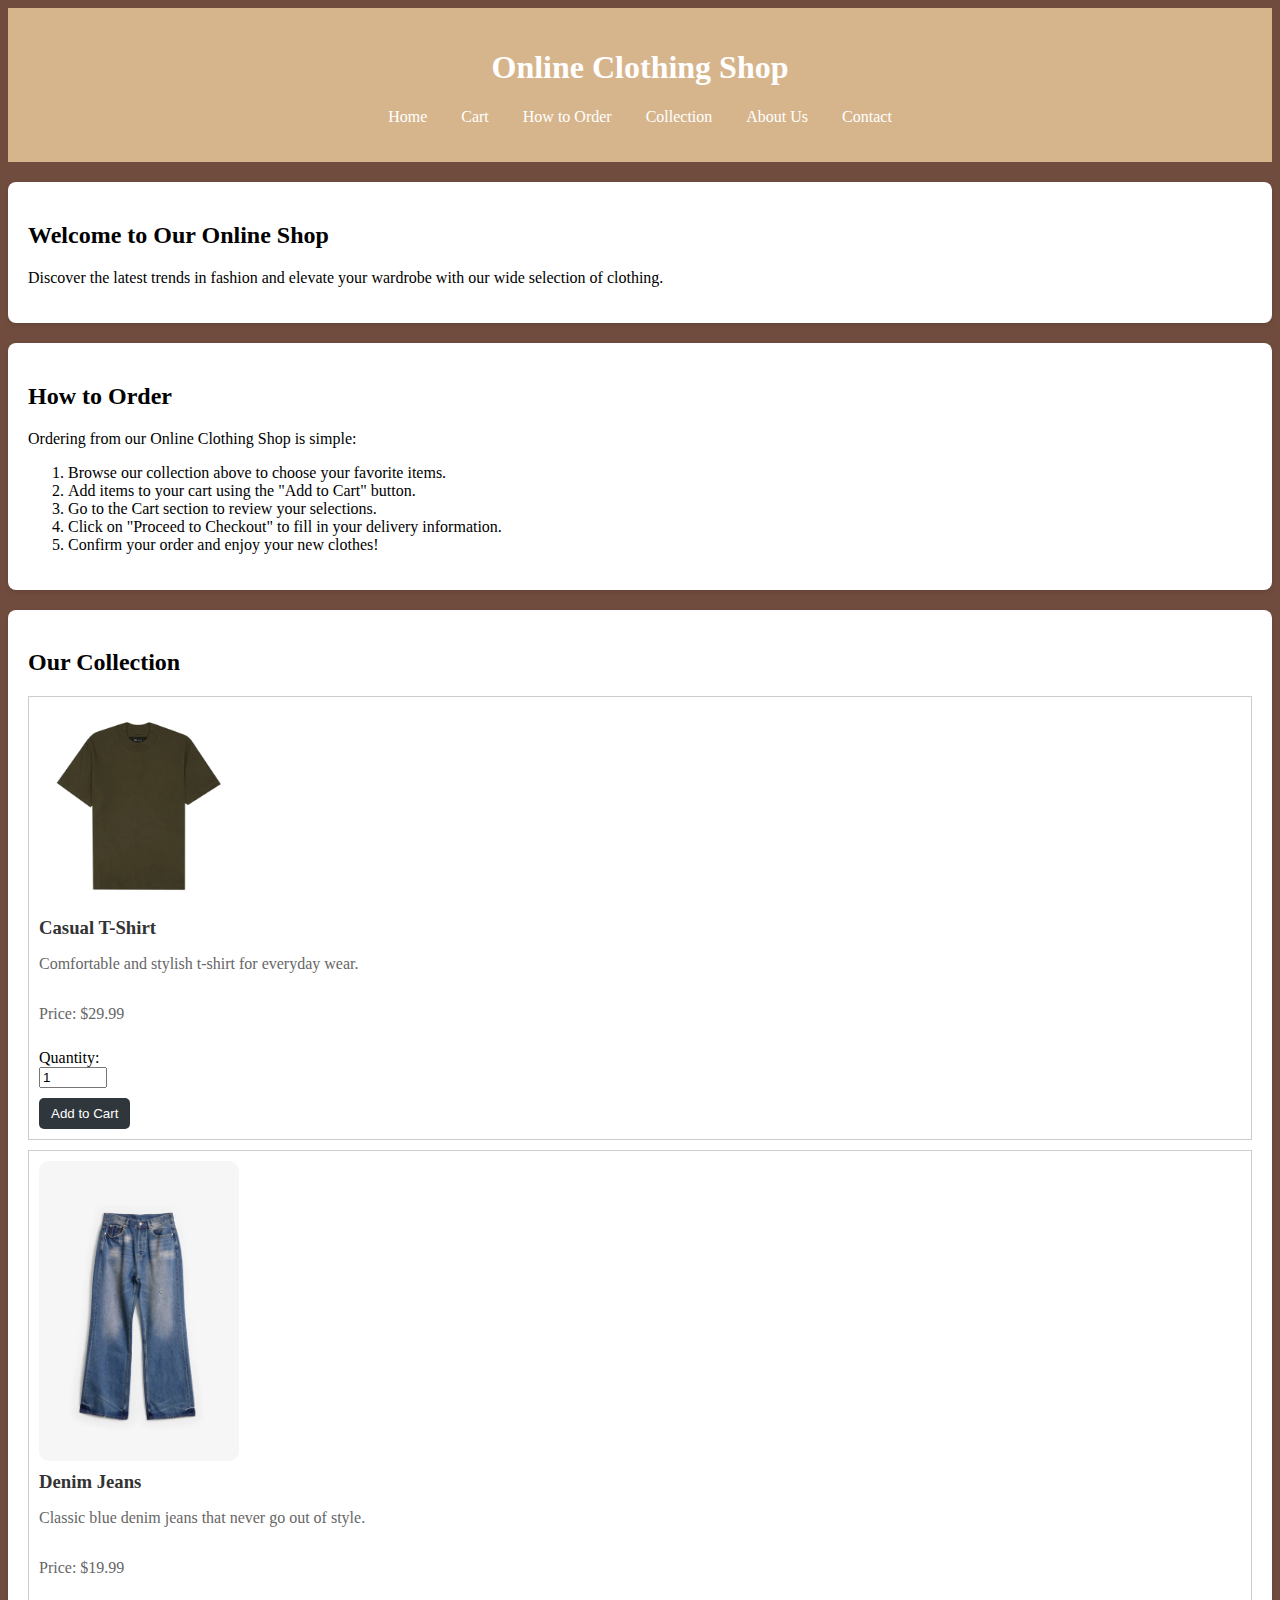
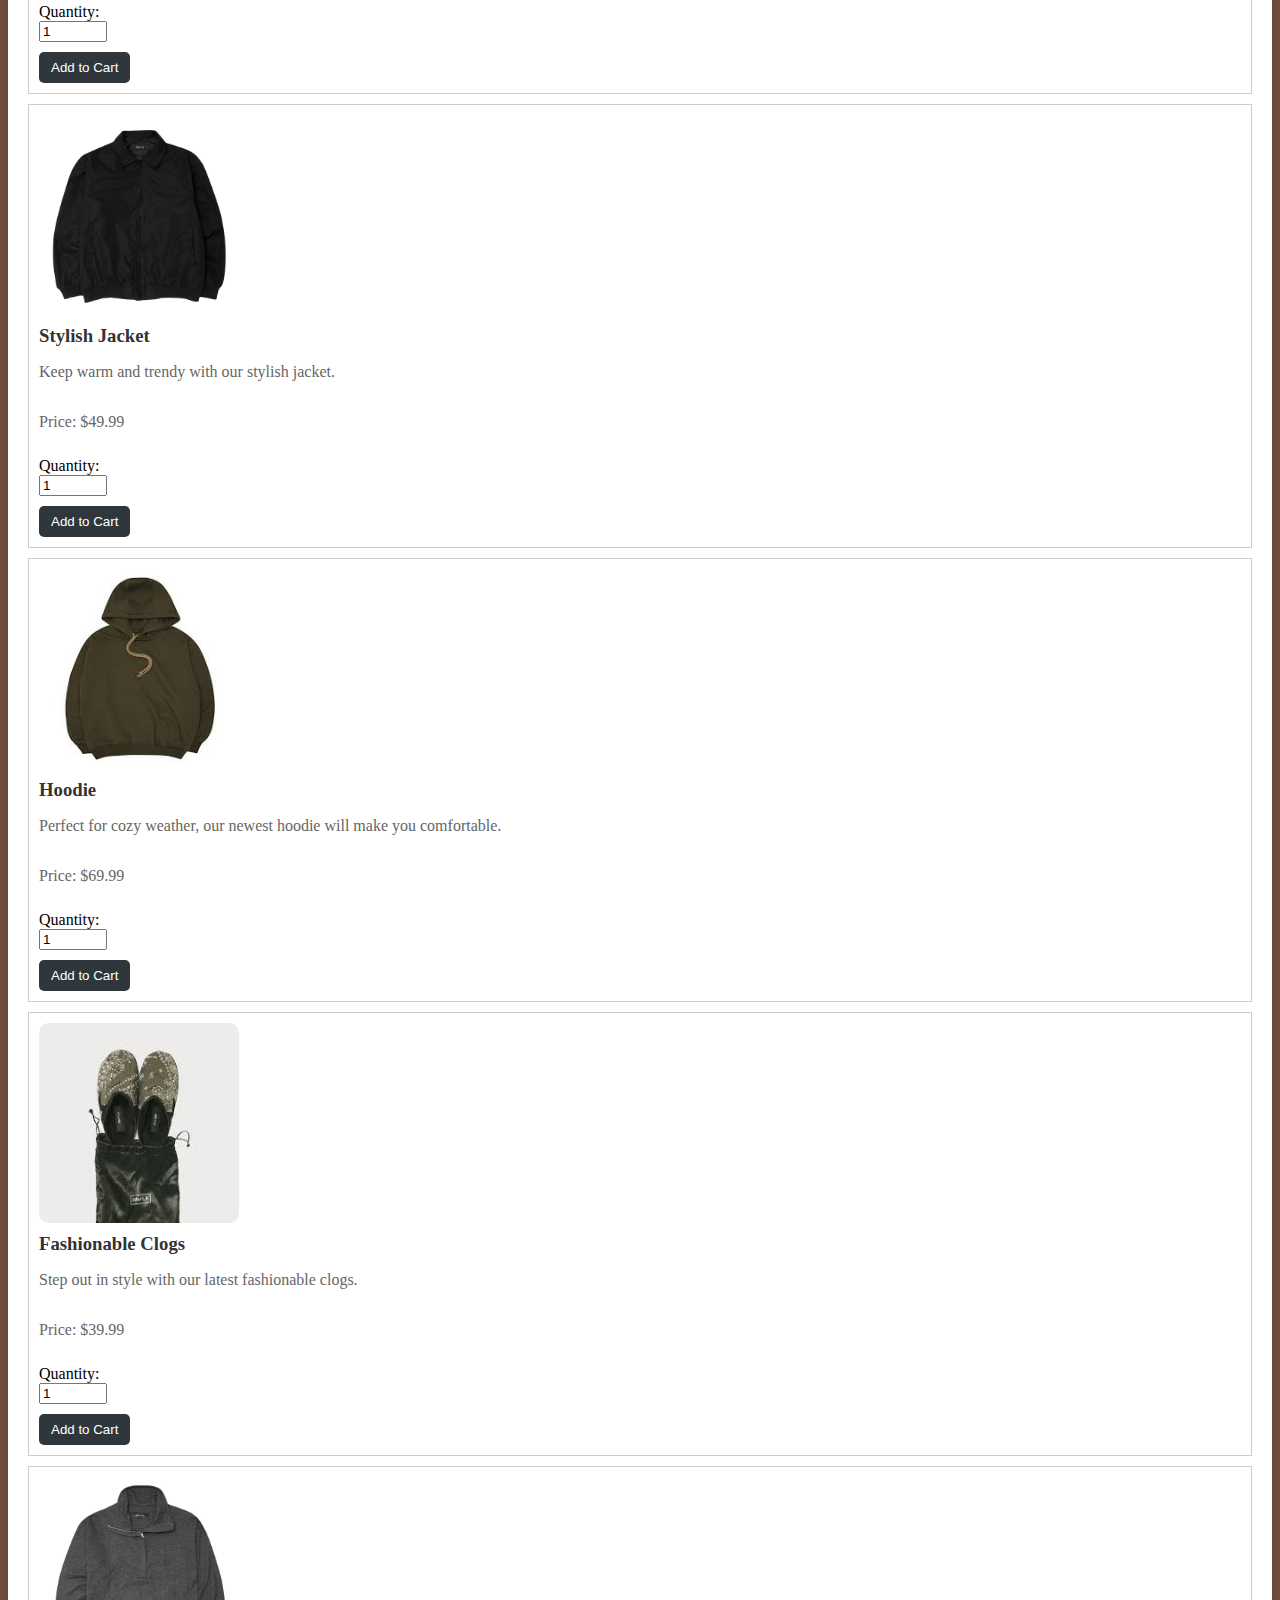
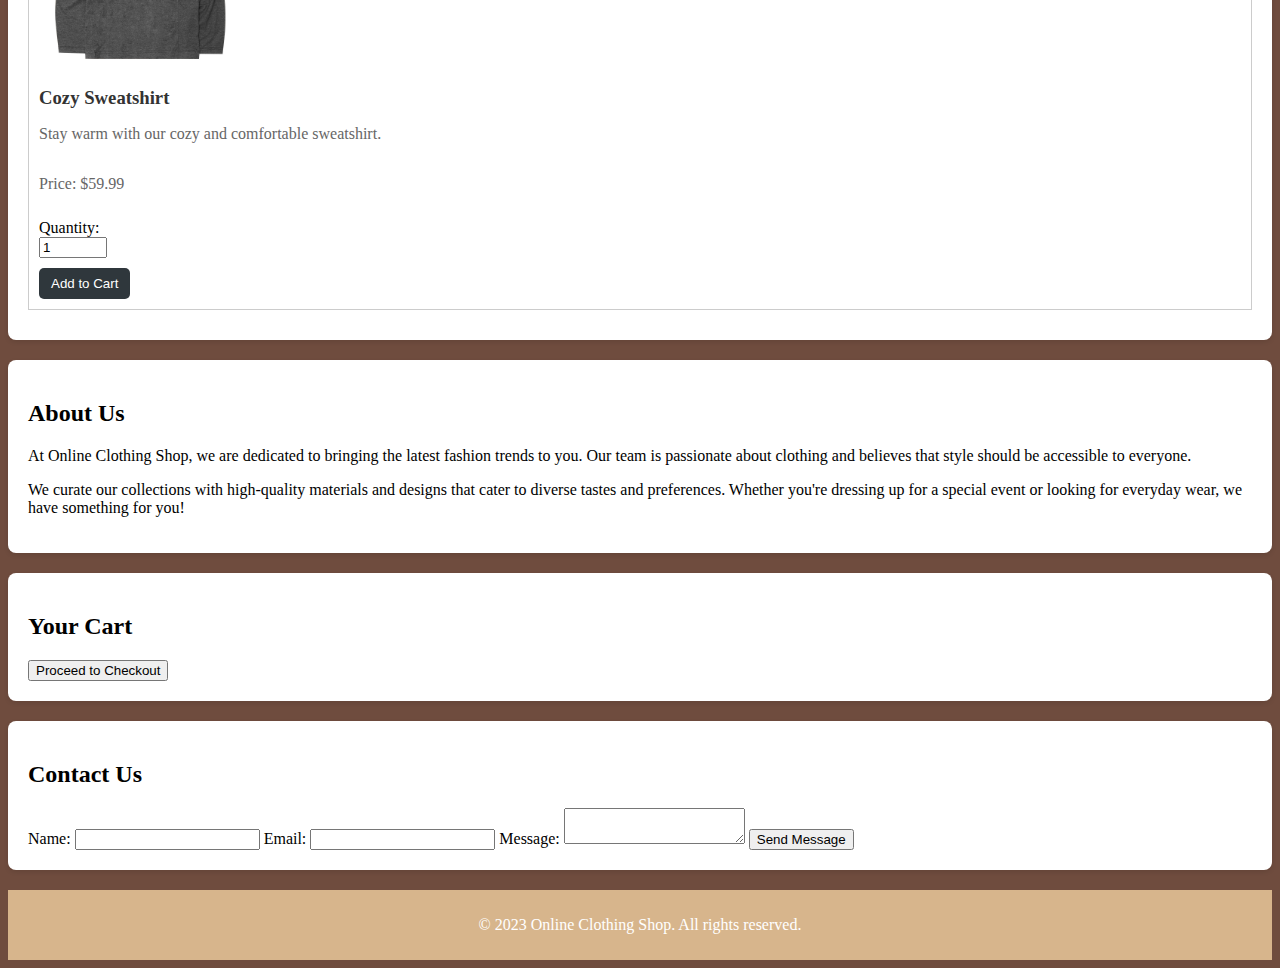
<file: index.html>
<!DOCTYPE html>
<html lang="en">
<head>
    <meta charset="UTF-8">
    <meta name="viewport" content="width=device-width, initial-scale=1.0">
    <title>Online Clothing Shop</title>
    <link rel="stylesheet" href="style.css">
    <script src="index.js" defer></script>
    
</head>
<body>
    <header>
        <h1>Online Clothing Shop</h1>
        <nav>
            <ul>
                <li><a href="#home" class="nav-link">Home</a></li>
                <li><a href="#cart" class="nav-link">Cart</a></li>
                <li><a href="#how-to-order" class="nav-link">How to Order</a></li>
                <li><a href="#collection" class="nav-link">Collection</a></li>
                <li><a href="#about" class="nav-link">About Us</a></li>
                <li><a href="#contact" class="nav-link">Contact</a></li>
            </ul>
        </nav>
    </header>

    <section id="home">
        <h2>Welcome to Our Online Shop</h2>
        <p>Discover the latest trends in fashion and elevate your wardrobe with our wide selection of clothing.</p>
    </section>


    <section id="how-to-order">
        <h2>How to Order</h2>
        <p>Ordering from our Online Clothing Shop is simple:</p>
        <ol>
            <li>Browse our collection above to choose your favorite items.</li>
            <li>Add items to your cart using the "Add to Cart" button.</li>
            <li>Go to the Cart section to review your selections.</li>
            <li>Click on "Proceed to Checkout" to fill in your delivery information.</li>
            <li>Confirm your order and enjoy your new clothes!</li>
        </ol>
    </section>

    <section id="collection">
        <h2>Our Collection</h2>
        <div class="menu-item">
            <img src="images/casual tshirt.webp" alt="T-Shirt" class="menu-image">
            <h3>Casual T-Shirt</h3>
            <p>Comfortable and stylish t-shirt for everyday wear.</p>
            <p>Price: $29.99</p>
            <label for="quantity-tshirt">Quantity:</label>
            <input type="number" id="quantity-tshirt" min="1" value="1">
            <button onclick="addToCart('Casual T-Shirt', 29.99, document.getElementById('quantity-tshirt').value, 't-shirt.jpg')">Add to Cart</button>
        </div>
        <div class="menu-item">
            <img src="images/denim jeans.webp" alt="Jeans" class="menu-image">
            <h3>Denim Jeans</h3>
            <p>Classic blue denim jeans that never go out of style.</p>
            <p>Price: $19.99</p>
            <label for="quantity-jeans">Quantity:</label>
            <input type="number" id="quantity-jeans" min="1" value="1">
            <button onclick="addToCart('Denim Jeans', 19.99, document.getElementById('quantity-jeans').value, 'jeans.jpg')">Add to Cart</button>
        </div>
        <div class="menu-item">
            <img src="images/stylish jacket.webp" alt="Jacket" class="menu-image">
            <h3>Stylish Jacket</h3>
            <p>Keep warm and trendy with our stylish jacket.</p>
            <p>Price: $49.99</p>
            <label for="quantity-jacket">Quantity:</label>
            <input type="number" id="quantity-jacket" min="1" value="1">
            <button onclick="addToCart('Stylish Jacket', 49.99, document.getElementById('quantity-jacket').value, 'jacket.jpg')">Add to Cart</button>
        </div>
        <div class="menu-item">
            <img src="images/hoodie.jpg" alt="Dress" class="menu-image">
            <h3>Hoodie</h3>
            <p>Perfect for cozy weather, our newest hoodie will make you comfortable.</p>
            <p>Price: $69.99</p>
            <label for="quantity-dress">Quantity:</label>
            <input type="number" id="quantity-dress" min="1" value="1">
            <button onclick="addToCart('Elegant Dress', 69.99, document.getElementById('quantity-dress').value, 'dress.jpg')">Add to Cart</button>
        </div>
        <div class="menu-item">
            <img src="images/clogs.jpg" alt="Shoes" class="menu-image">
            <h3>Fashionable Clogs</h3>
            <p>Step out in style with our latest fashionable clogs.</p>
            <p>Price: $39.99</p>
            <label for="quantity-shoes">Quantity:</label>
            <input type="number" id="quantity-shoes" min="1" value="1">
            <button onclick="addToCart('Fashionable Shoes', 39.99, document.getElementById('quantity-shoes').value, 'shoes.jpg')">Add to Cart</button>
        </div>
        <div class="menu-item">
            <img src="images/zip tees.jpg" alt="Sweater" class="menu-image">
            <h3>Cozy Sweatshirt</h3>
            <p>Stay warm with our cozy and comfortable sweatshirt.</p>
            <p>Price: $59.99</p>
            <label for="quantity-sweater">Quantity:</label>
            <input type="number" id="quantity-sweater" min="1" value="1">
            <button onclick="addToCart('Cozy Sweater', 59.99, document.getElementById('quantity-sweater').value, 'sweater.jpg')">Add to Cart</button>
        </div>
    </section>

    <section id="about">
        <h2>About Us</h2>
        <p>At Online Clothing Shop, we are dedicated to bringing the latest fashion trends to you. Our team is passionate about clothing and believes that style should be accessible to everyone.</p>
        <p>We curate our collections with high-quality materials and designs that cater to diverse tastes and preferences. Whether you're dressing up for a special event or looking for everyday wear, we have something for you!</p>
    </section>

    <section id="cart">
        <h2>Your Cart</h2>
        <div id="cart-items"></div>
        <button id="checkout-btn" onclick="checkout()">Proceed to Checkout</button>
    </section>

    <section id="contact">
        <h2>Contact Us</h2>
        <form id="contact-form">
            <label for="name">Name:</label>
            <input type="text" id="name" name="name" required>
            
            <label for="email">Email:</label>
            <input type="email" id="email" name="email" required>
            
            <label for="message">Message:</label>
            <textarea id="message" name="message" required></textarea>
            
            <button type="submit">Send Message</button>
        </form>
    </section>

    <footer>
        <p>&copy; 2023 Online Clothing Shop. All rights reserved.</p>
    </footer>

    <div id="modal" class="modal">
        <div class="modal-content">
            <span class="close" onclick="closeModal()">&times;</span>
            <h3 id="modal-title"></h3>
            <p id="modal-description"></p>
        </div>
    </div>

    
</body>
</html>
</file>
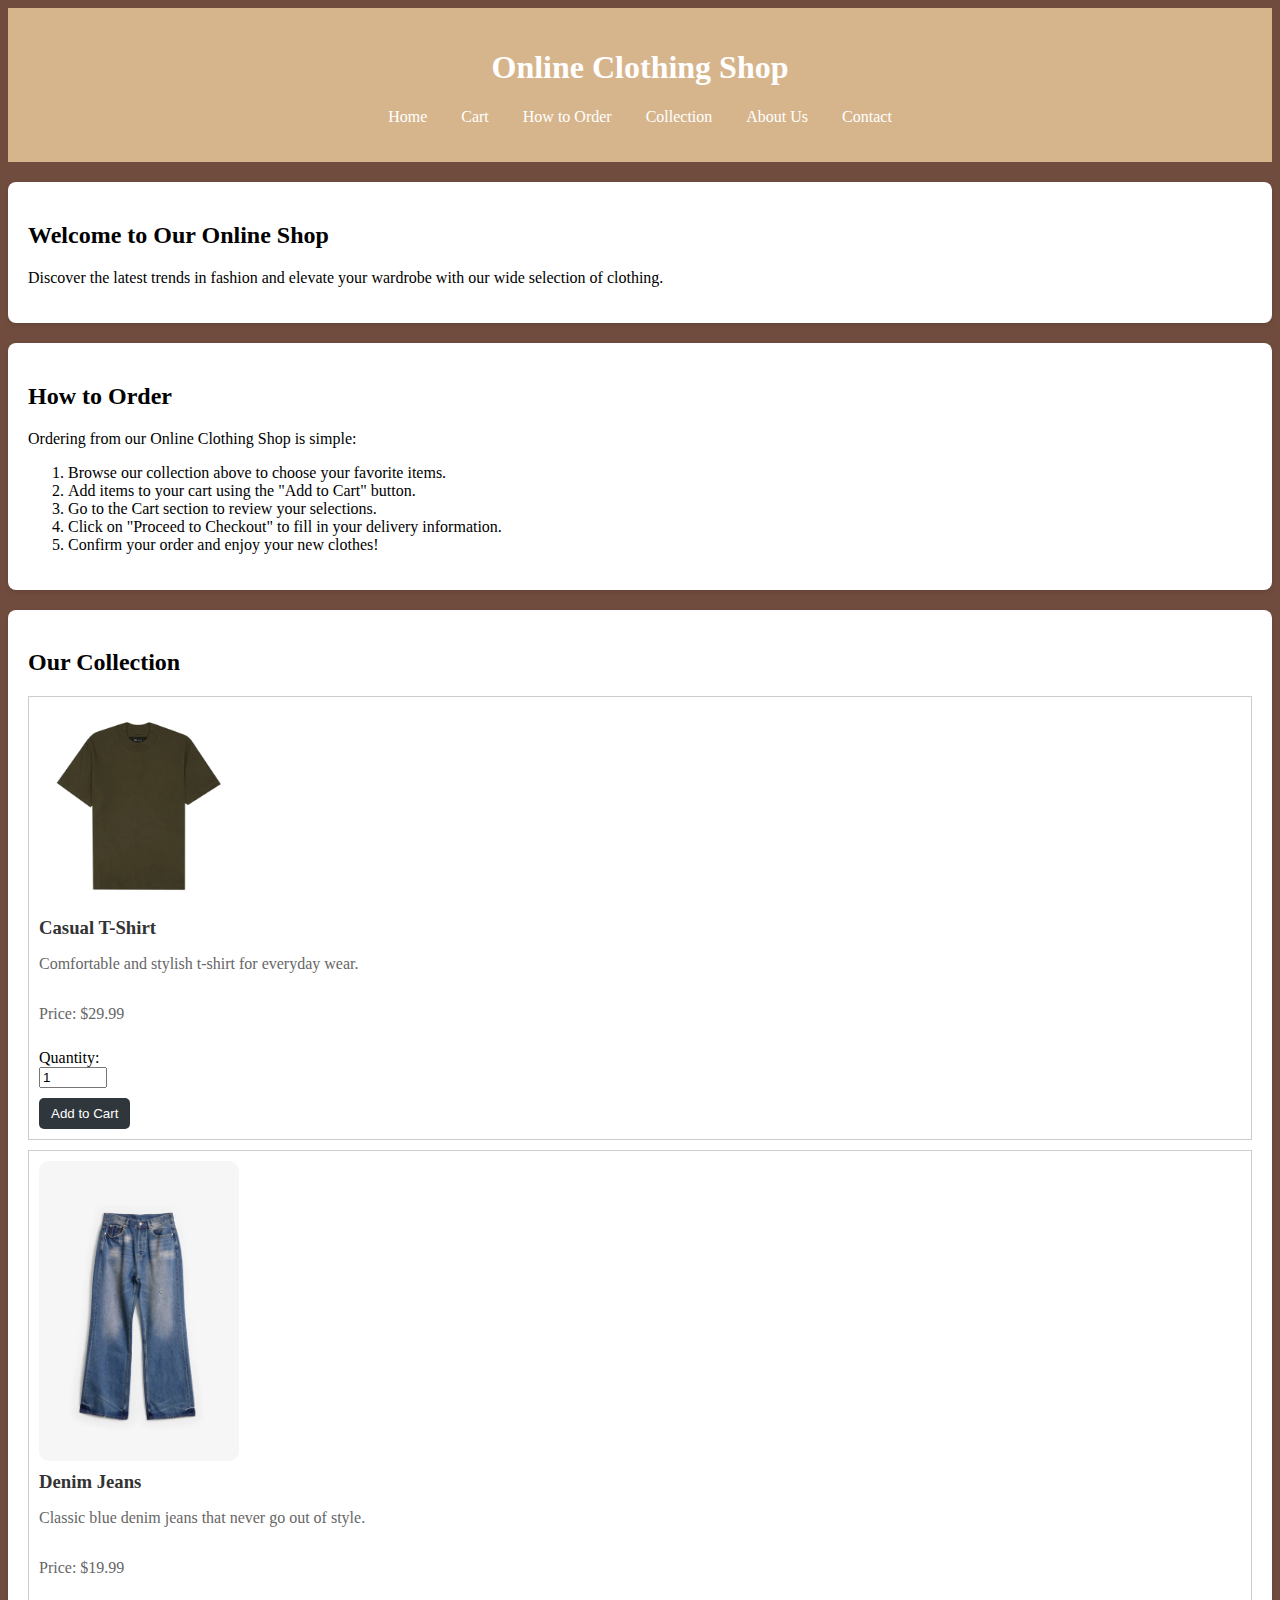
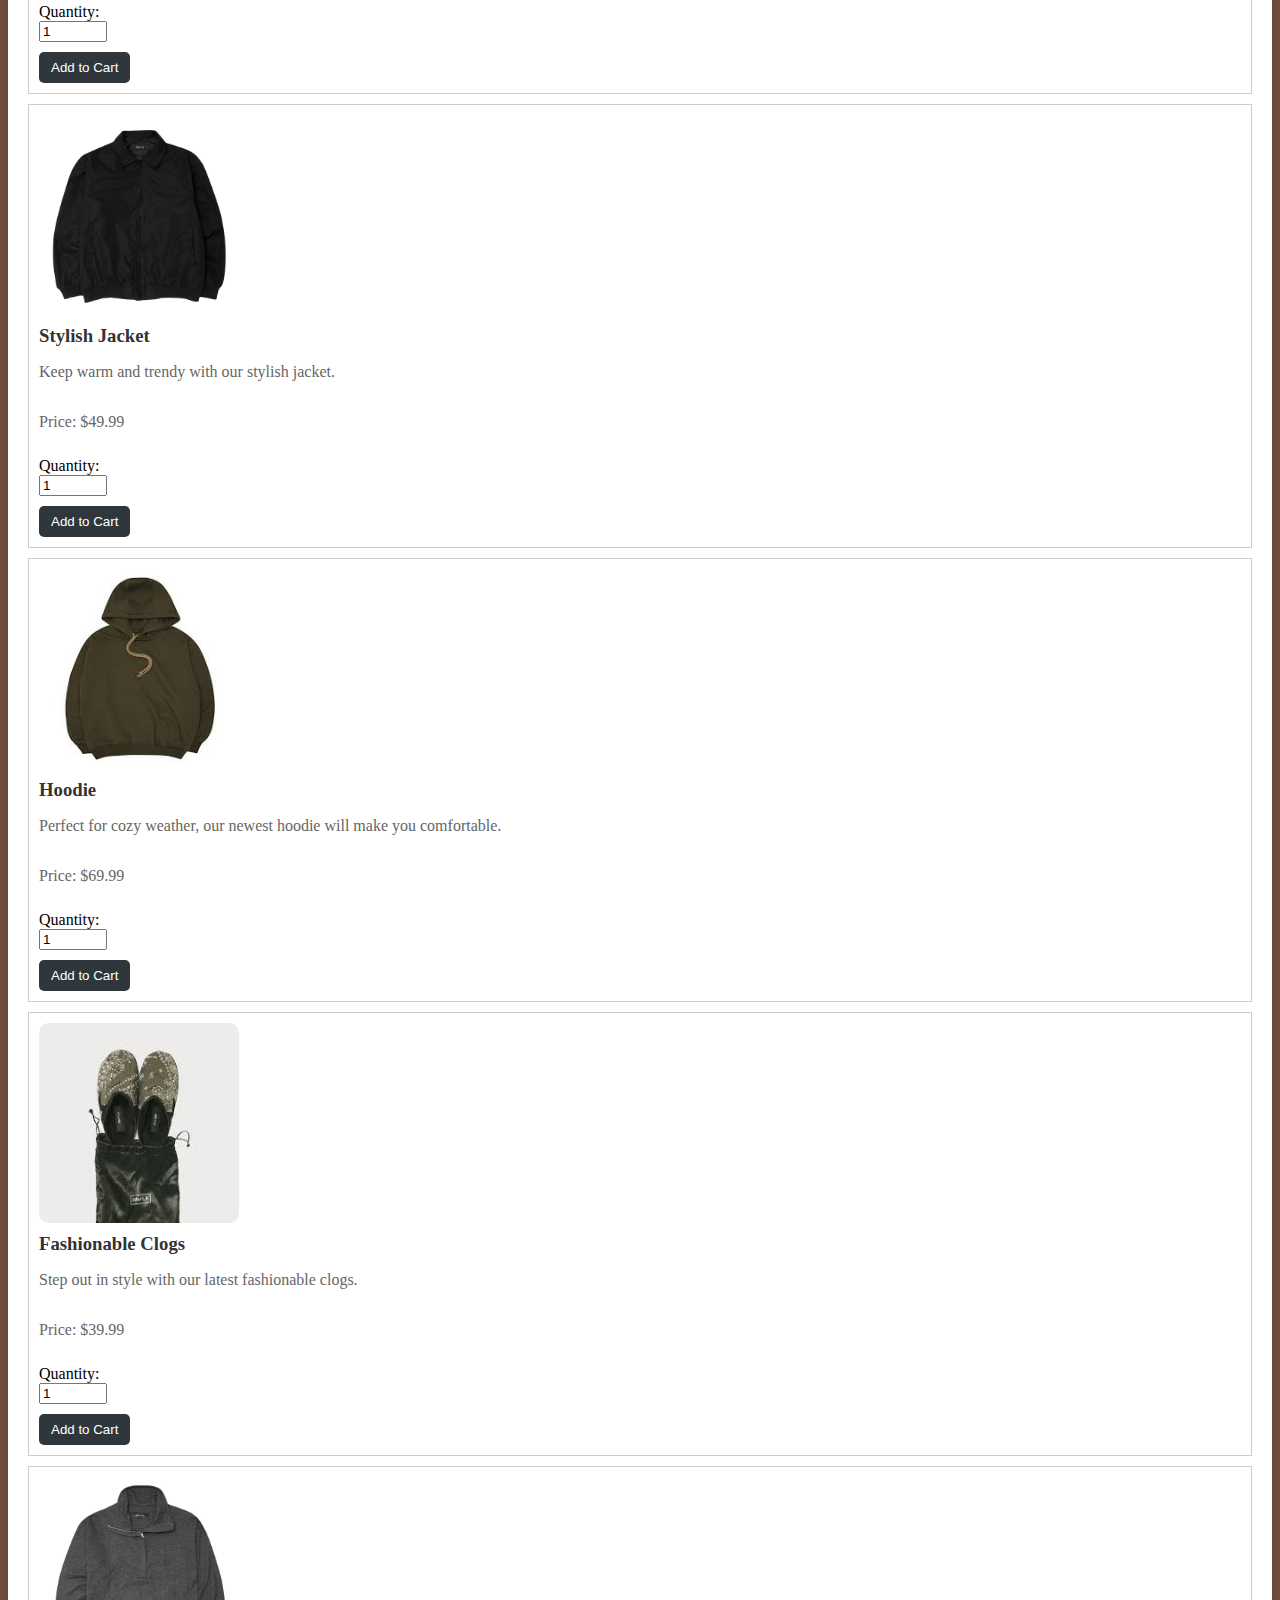
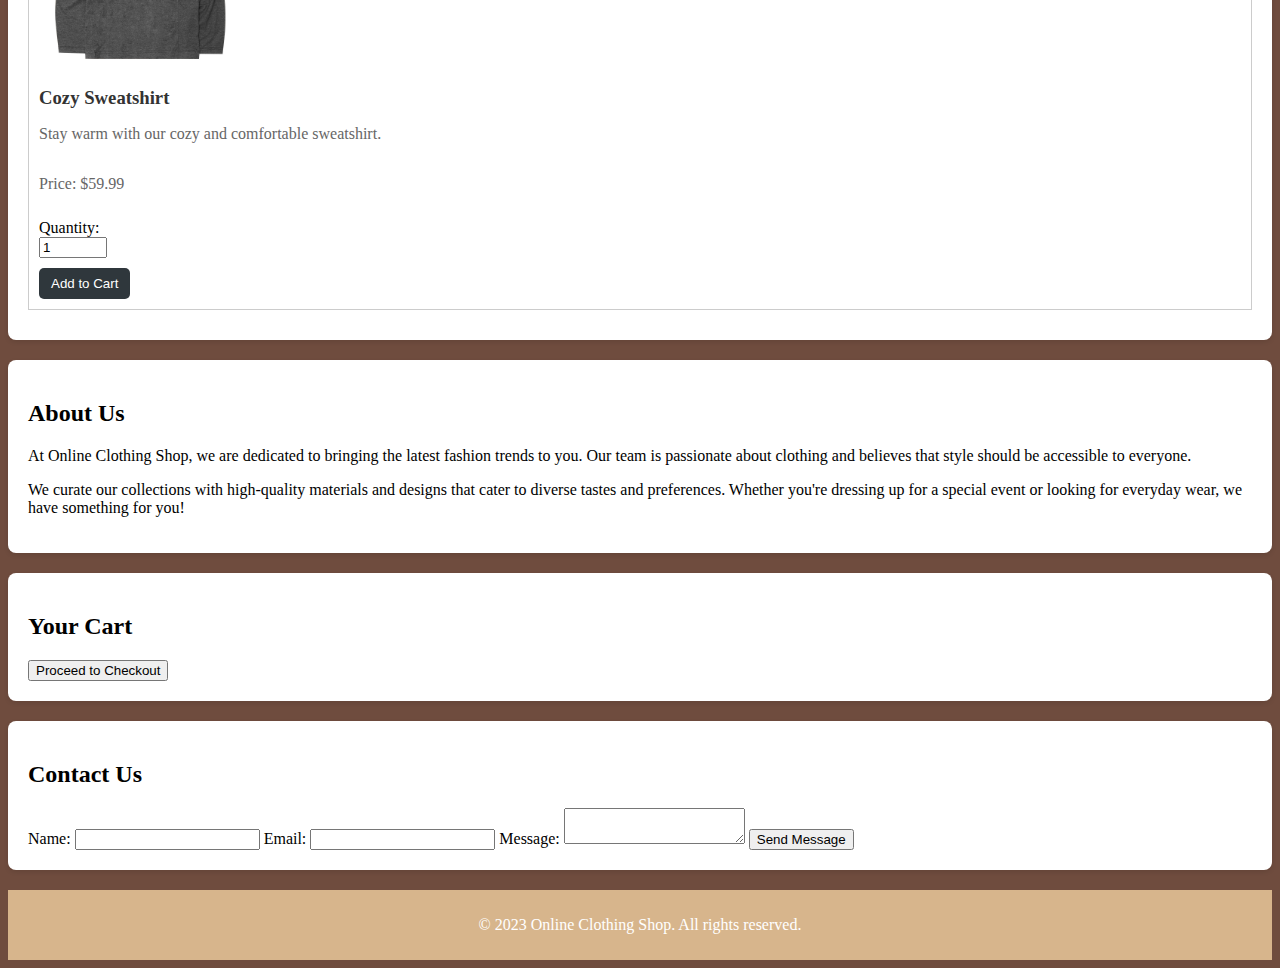
<file: home.html>
<!DOCTYPE html>
<html lang="en">
<head>
    <meta charset="UTF-8">
    <meta name="viewport" content="width=device-width, initial-scale=1.0">
    <title>Online Clothing Shop</title>
    <link rel="stylesheet" href="style.css">
    <script src="index.js" defer></script>
    
</head>
<body>
    <header>
        <h1>Online Clothing Shop</h1>
        <nav>
            <ul>
                <li><a href="#home" class="nav-link">Home</a></li>
                <li><a href="#cart" class="nav-link">Cart</a></li>
                <li><a href="#how-to-order" class="nav-link">How to Order</a></li>
                <li><a href="#collection" class="nav-link">Collection</a></li>
                <li><a href="#about" class="nav-link">About Us</a></li>
                <li><a href="#contact" class="nav-link">Contact</a></li>
            </ul>
        </nav>
    </header>

    <section id="home">
        <h2>Welcome to Our Online Shop</h2>
        <p>Discover the latest trends in fashion and elevate your wardrobe with our wide selection of clothing.</p>
    </section>


    <section id="how-to-order">
        <h2>How to Order</h2>
        <p>Ordering from our Online Clothing Shop is simple:</p>
        <ol>
            <li>Browse our collection above to choose your favorite items.</li>
            <li>Add items to your cart using the "Add to Cart" button.</li>
            <li>Go to the Cart section to review your selections.</li>
            <li>Click on "Proceed to Checkout" to fill in your delivery information.</li>
            <li>Confirm your order and enjoy your new clothes!</li>
        </ol>
    </section>

    <section id="collection">
        <h2>Our Collection</h2>
        <div class="menu-item">
            <img src="images/casual tshirt.webp" alt="T-Shirt" class="menu-image">
            <h3>Casual T-Shirt</h3>
            <p>Comfortable and stylish t-shirt for everyday wear.</p>
            <p>Price: $29.99</p>
            <label for="quantity-tshirt">Quantity:</label>
            <input type="number" id="quantity-tshirt" min="1" value="1">
            <button onclick="addToCart('Casual T-Shirt', 29.99, document.getElementById('quantity-tshirt').value, 't-shirt.jpg')">Add to Cart</button>
        </div>
        <div class="menu-item">
            <img src="images/denim jeans.webp" alt="Jeans" class="menu-image">
            <h3>Denim Jeans</h3>
            <p>Classic blue denim jeans that never go out of style.</p>
            <p>Price: $19.99</p>
            <label for="quantity-jeans">Quantity:</label>
            <input type="number" id="quantity-jeans" min="1" value="1">
            <button onclick="addToCart('Denim Jeans', 19.99, document.getElementById('quantity-jeans').value, 'jeans.jpg')">Add to Cart</button>
        </div>
        <div class="menu-item">
            <img src="images/stylish jacket.webp" alt="Jacket" class="menu-image">
            <h3>Stylish Jacket</h3>
            <p>Keep warm and trendy with our stylish jacket.</p>
            <p>Price: $49.99</p>
            <label for="quantity-jacket">Quantity:</label>
            <input type="number" id="quantity-jacket" min="1" value="1">
            <button onclick="addToCart('Stylish Jacket', 49.99, document.getElementById('quantity-jacket').value, 'jacket.jpg')">Add to Cart</button>
        </div>
        <div class="menu-item">
            <img src="images/hoodie.jpg" alt="Dress" class="menu-image">
            <h3>Hoodie</h3>
            <p>Perfect for cozy weather, our newest hoodie will make you comfortable.</p>
            <p>Price: $69.99</p>
            <label for="quantity-dress">Quantity:</label>
            <input type="number" id="quantity-dress" min="1" value="1">
            <button onclick="addToCart('Elegant Dress', 69.99, document.getElementById('quantity-dress').value, 'dress.jpg')">Add to Cart</button>
        </div>
        <div class="menu-item">
            <img src="images/clogs.jpg" alt="Shoes" class="menu-image">
            <h3>Fashionable Clogs</h3>
            <p>Step out in style with our latest fashionable clogs.</p>
            <p>Price: $39.99</p>
            <label for="quantity-shoes">Quantity:</label>
            <input type="number" id="quantity-shoes" min="1" value="1">
            <button onclick="addToCart('Fashionable Shoes', 39.99, document.getElementById('quantity-shoes').value, 'shoes.jpg')">Add to Cart</button>
        </div>
        <div class="menu-item">
            <img src="images/zip tees.jpg" alt="Sweater" class="menu-image">
            <h3>Cozy Sweatshirt</h3>
            <p>Stay warm with our cozy and comfortable sweatshirt.</p>
            <p>Price: $59.99</p>
            <label for="quantity-sweater">Quantity:</label>
            <input type="number" id="quantity-sweater" min="1" value="1">
            <button onclick="addToCart('Cozy Sweater', 59.99, document.getElementById('quantity-sweater').value, 'sweater.jpg')">Add to Cart</button>
        </div>
    </section>

    <section id="about">
        <h2>About Us</h2>
        <p>At Online Clothing Shop, we are dedicated to bringing the latest fashion trends to you. Our team is passionate about clothing and believes that style should be accessible to everyone.</p>
        <p>We curate our collections with high-quality materials and designs that cater to diverse tastes and preferences. Whether you're dressing up for a special event or looking for everyday wear, we have something for you!</p>
    </section>

    <section id="cart">
        <h2>Your Cart</h2>
        <div id="cart-items"></div>
        <button id="checkout-btn" onclick="checkout()">Proceed to Checkout</button>
    </section>

    <section id="contact">
        <h2>Contact Us</h2>
        <form id="contact-form">
            <label for="name">Name:</label>
            <input type="text" id="name" name="name" required>
            
            <label for="email">Email:</label>
            <input type="email" id="email" name="email" required>
            
            <label for="message">Message:</label>
            <textarea id="message" name="message" required></textarea>
            
            <button type="submit">Send Message</button>
        </form>
    </section>

    <footer>
        <p>&copy; 2023 Online Clothing Shop. All rights reserved.</p>
    </footer>

    <div id="modal" class="modal">
        <div class="modal-content">
            <span class="close" onclick="closeModal()">&times;</span>
            <h3 id="modal-title"></h3>
            <p id="modal-description"></p>
        </div>
    </div>

    
</body>
</html>
</file>
<file: style.css>
body {
    font-family:'Times New Roman', Times, serif
    margin: 0;
    padding: 0;
    background-color: #6f4c3e; /* Brown background */
}

header {
    background-color: #d7b58c; /* Tan for header */
    color: white;
    padding: 20px;
    text-align: center;
}

nav ul {
    list-style-type: none;
    padding: 0;
}

nav ul li {
    display: inline;
    margin: 0 15px;
}

nav ul li a {
    color: white;
    text-decoration: none;
}

.nav-link {
    transition: color 0.3s ease;
}

.nav-link:hover {
    color: #ffcc00; /* Gold on hover */
}

section {
    padding: 20px;
    margin: 20px 0;
    border-radius: 8px;
    background-color: white; /* White background for sections */
    box-shadow: 0 2px 5px rgba(0, 0, 0, 0.1); /* Soft shadow */
}

.menu-item {
    border: 1px solid #ccc; /* Light grey border */
    padding: 10px;
    margin: 10px 0;
    display: flex;
    flex-direction: column;
    align-items: flex-start;
}

.menu-image {
    width: 100%;
    max-width: 200px;
    border-radius: 10px;
    margin-bottom: 10px; /* Space between image and text */
}

.menu-item h3 {
    margin: 0;
    color: #333; /* Darker text for headings */
}

.menu-item p {
    color: #666; /* Grey for item descriptions */
}

.menu-item label {
    margin-top: 10px;
}

.menu-item input {
    width: 60px; /* Set a fixed width for quantity inputs */
}

.menu-item button {
    margin-top: 10px;
    padding: 8px 12px;
    border: none;
    background-color: #2f373c; /* Dark blue for buttons */
    color: white;
    cursor: pointer;
    border-radius: 5px;
    transition: background-color 0.3s;
}

.menu-item button:hover {
    background-color: #ffcc00; /* Gold on hover */
}

footer {
    background-color: #d7b58c; /* Same as header */
    color: white;
    text-align: center;
    padding: 10px 0;
}

.modal {
    display: none;
    position: fixed;
    z-index: 1;
    left: 0;
    top: 0;
    width: 100%;
    height: 100%;
    overflow: auto;
    background-color: rgb(0,0,0);
    background-color: rgba(0,0,0,0.4);
}

.modal-content {
    background-color: #fefefe;
    margin: 15% auto;
    padding: 20px;
    border: 1px solid #888;
    width: 80%;
    animation: modalFadeIn 0.5s;
}

@keyframes modalFadeIn {
    from { opacity: 0; }
    to { opacity: 1; }
}

.close {
    color: #aaa;
    float: right;
    font-size: 28px;
    font-weight: bold;
}

.close:hover,
.close:focus {
    color: black;
    text-decoration: none;
    cursor: pointer;
}
</file>
